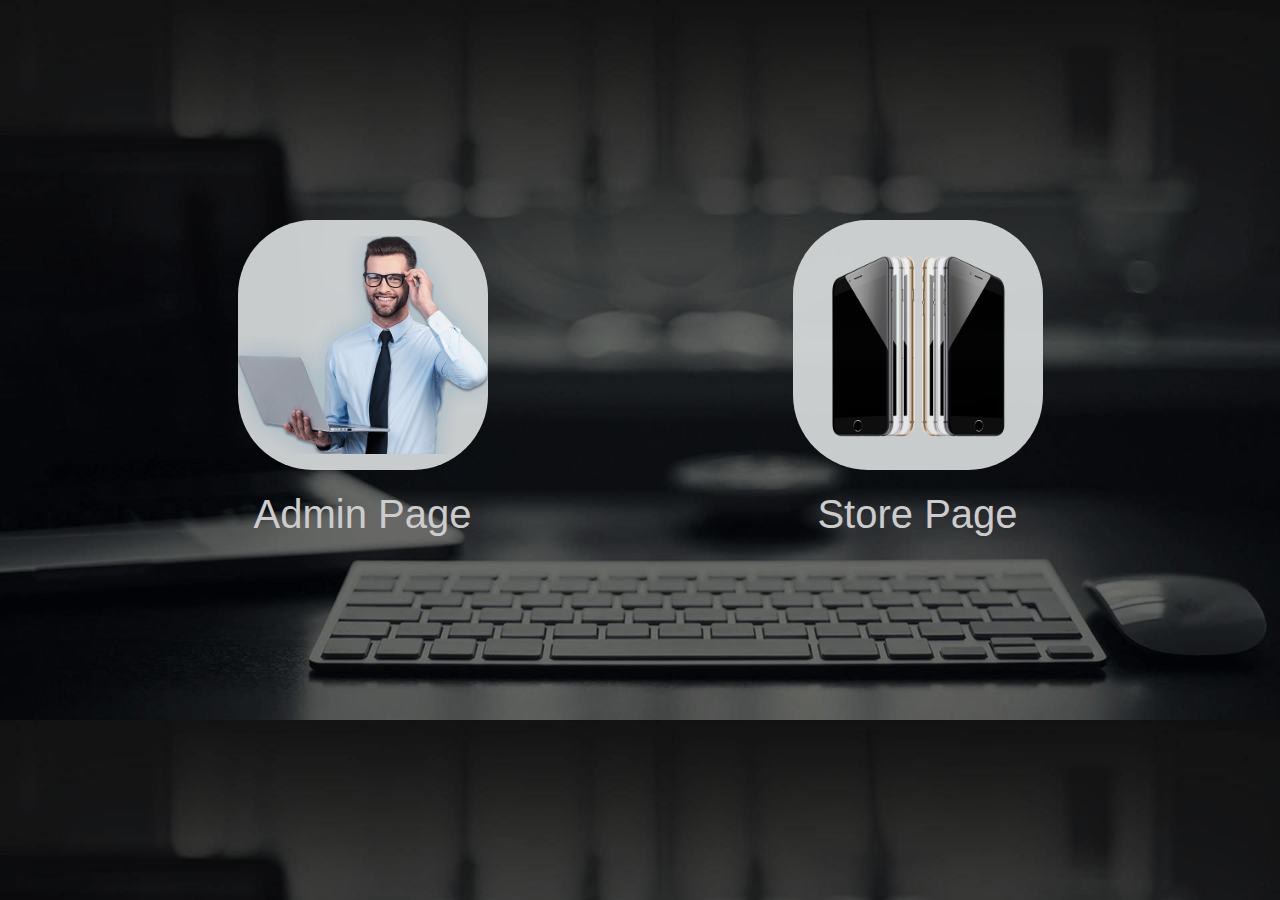
<file: Capstone-Js-12-master/homePage/index.html>
<!doctype html>
<html lang="en">
  <head>
    <title>Shopping</title>
    <!-- Required meta tags -->
    <meta charset="utf-8">
    <meta name="viewport" content="width=device-width, initial-scale=1, shrink-to-fit=no">

    <!-- Bootstrap CSS -->
    <link rel="stylesheet" href="https://stackpath.bootstrapcdn.com/bootstrap/4.3.1/css/bootstrap.min.css" integrity="sha384-ggOyR0iXCbMQv3Xipma34MD+dH/1fQ784/j6cY/iJTQUOhcWr7x9JvoRxT2MZw1T" crossorigin="anonymous">
    <link rel="stylesheet" href="./css/style.css">
  </head>
  <body>
    <div class="container d-lg-flex justify-content-around">
        <a href="../admin/view/view.html">
          <div class="text-center ">
            <div class="home">
              <img src="./img/admin2.png" class="img-fluid" />
            </div>
            <h1 class="underline-hover-effect">Admin Page</h1>
          </div>
        </a>
  
        <a href="../customer/customer.html">
          <div class="text-center ">
            <div class="home">
              <img src="./img/store.png" class="img-fluid" />
            </div>
            <h1 class="underline-hover-effect">Store Page</h1>
          </div>
        </a>
      </div>




    <!-- Optional JavaScript -->
    <!-- jQuery first, then Popper.js, then Bootstrap JS -->
    <script src="https://code.jquery.com/jquery-3.3.1.slim.min.js" integrity="sha384-q8i/X+965DzO0rT7abK41JStQIAqVgRVzpbzo5smXKp4YfRvH+8abtTE1Pi6jizo" crossorigin="anonymous"></script>
    <script src="https://cdnjs.cloudflare.com/ajax/libs/popper.js/1.14.7/umd/popper.min.js" integrity="sha384-UO2eT0CpHqdSJQ6hJty5KVphtPhzWj9WO1clHTMGa3JDZwrnQq4sF86dIHNDz0W1" crossorigin="anonymous"></script>
    <script src="https://stackpath.bootstrapcdn.com/bootstrap/4.3.1/js/bootstrap.min.js" integrity="sha384-JjSmVgyd0p3pXB1rRibZUAYoIIy6OrQ6VrjIEaFf/nJGzIxFDsf4x0xIM+B07jRM" crossorigin="anonymous"></script>
  </body>
</html>
</file>
<file: Capstone-Js-12-master/homePage/css/style.css>
body {
  background-image: url(../img/bg.jpg);
  background-size: cover;
  margin: 0;
  font-size: 1rem;
  font-weight: 400;
  line-height: 1.5;
  color: #212529;
  background-color: #fff;
  -webkit-text-size-adjust: 100%;
  -webkit-tap-highlight-color: transparent;
}

.container {
  margin-top: 200px;
}

a {
  text-decoration: none;
}

.home {
  opacity: 95%;
  display: flex;
  align-items: center;
  justify-content: center;
  position: relative;
  margin: 20px auto;
  width: 250px;
  height: 250px;
  background: rgb(211, 215, 216);
  border-radius: 75px;
  font-family: "Montserrat", sans-serif;
  font-size: 20px;
  font-weight: lighter;
  letter-spacing: 2px;
  transition: 1s box-shadow;
}

.img-fluid {
  max-width: 100%;
  height: auto;
}

h1 {
  color: rgb(204, 204, 204);
  transition: all 0.5s;
}

.underline-hover-effect {
  display: inline-block;
  padding-bottom: 0.25rem;
  position: relative;
}

h1:hover {
  color: rgb(230, 214, 30);
}

.underline-hover-effect:before {
  content: "";
  position: absolute;
  left: 0;
  bottom: 0;
  width: 0;
  height: 3px;
  background-color: #f3ce5e;
  transition: width 0.5s ease-out;
}

.underline-hover-effect:hover::before {
  width: 100%;
}/*# sourceMappingURL=style.css.map */
</file>
